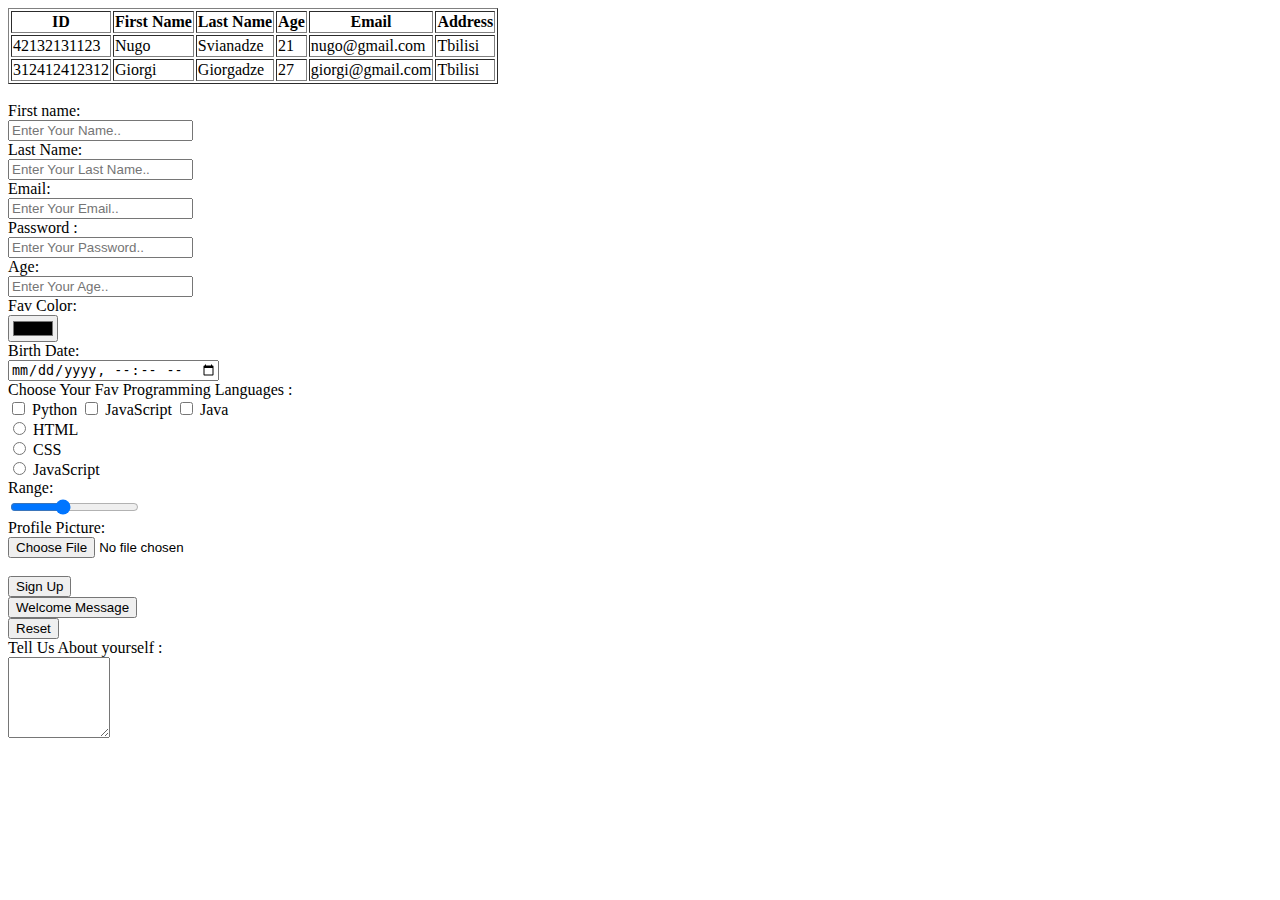
<file: forms/index.html>
<!DOCTYPE html>
<html lang="en">
<head>
    <meta charset="UTF-8">
    <meta name="viewport" content="width=device-width, initial-scale=1.0">
    <title>Document</title>
</head>
<body>
    <table border="1">
        <thead>
            <tr>
                <th>ID</th>
                <th>First Name</th>
                <th>Last Name</th>
                <th>Age</th>
                <th>Email</th>
                <th>Address</th>
            </tr>
        </thead>
        <tbody>
            <tr>
                <td>42132131123</td>
                <td>Nugo</td>
                <td>Svianadze</td>
                <td>21</td>
                <td>nugo@gmail.com</td>
                <td>Tbilisi</td>
            </tr>
            <tr>
                <td>312412412312</td>
                <td>Giorgi</td>
                <td>Giorgadze</td>
                <td>27</td>
                <td>giorgi@gmail.com</td>
                <td>Tbilisi</td>
            </tr>
        </tbody>
    </table>
    <br>
    <form action="#" method="post">
        <label for="fname">First name:</label><br>
        <input type="text" id="fname" name="first_name"
        placeholder="Enter Your Name..">
        <br>
        <label>
            Last Name: <br>
            <input type="text" name="last_name"
            placeholder="Enter Your Last Name..">
        </label>
        <br>
        <label>
            Email: <br>
            <input type="email" name="email" placeholder="Enter Your Email..">
        </label>
        <br>
        <label>
            Password : <br>
            <input type="password" name="password" placeholder="Enter Your Password..">
        </label>
        <br>
        <label>
            Age: <br>
            <input type="number" name="age" id="age" placeholder="Enter Your Age..">
        </label>
        <br>
        <label>
            Fav Color: <br>
            <input type="color" name="fav_color" id="">
        </label>
        <br>
        <label>
            Birth Date: <br>
            <input type="datetime-local" name="birth_date" id="">
        </label>
        <br>
        Choose Your Fav Programming Languages : <br>
        <label>
            <input type="checkbox" name="programming_language" id="" value="Python">
            Python
        </label>
        <label>
            <input type="checkbox" name="programming_language" id="" value="JavaScript">
            JavaScript
        </label>
        <label>
            <input type="checkbox" name="programming_language" id="" value="Java">
            Java
        </label>
        <br>

        <input type="radio" id="html" 
        name="fav_language" value="HTML">
        <label for="html">HTML</label><br>
        <input type="radio" id="css" 
        name="fav_language" value="CSS">
        <label for="css">CSS</label><br>
        <input type="radio" id="javascript" 
        name="fav_language" value="JavaScript">
        <label for="javascript">JavaScript</label>
        <br>
        <label>
            Range: <br>
            <input type="range" name="range" id="range"
             min="0" max="100" value="45" step="20">
        </label>
        <br>
        <label>
            Profile Picture: <br>
            <input type="file" name="" id="">
        </label>
        <br>
        <input type="hidden" name="secret_value" value="89123812gybsadvgasvdghasvgsah">
        <br>
        <input type="submit" value="Sign Up">
        <br>
        <input type="button" value="Welcome Message" onclick="alert('Hello User');">
        <br>
        <input type="reset">

        <br>
        <label>
            Tell Us About yourself : <br>
            <textarea name="about_me" id="about_me" rows="5" cols="10"></textarea>
        </label>
    </form>
</body>
</html>
</file>
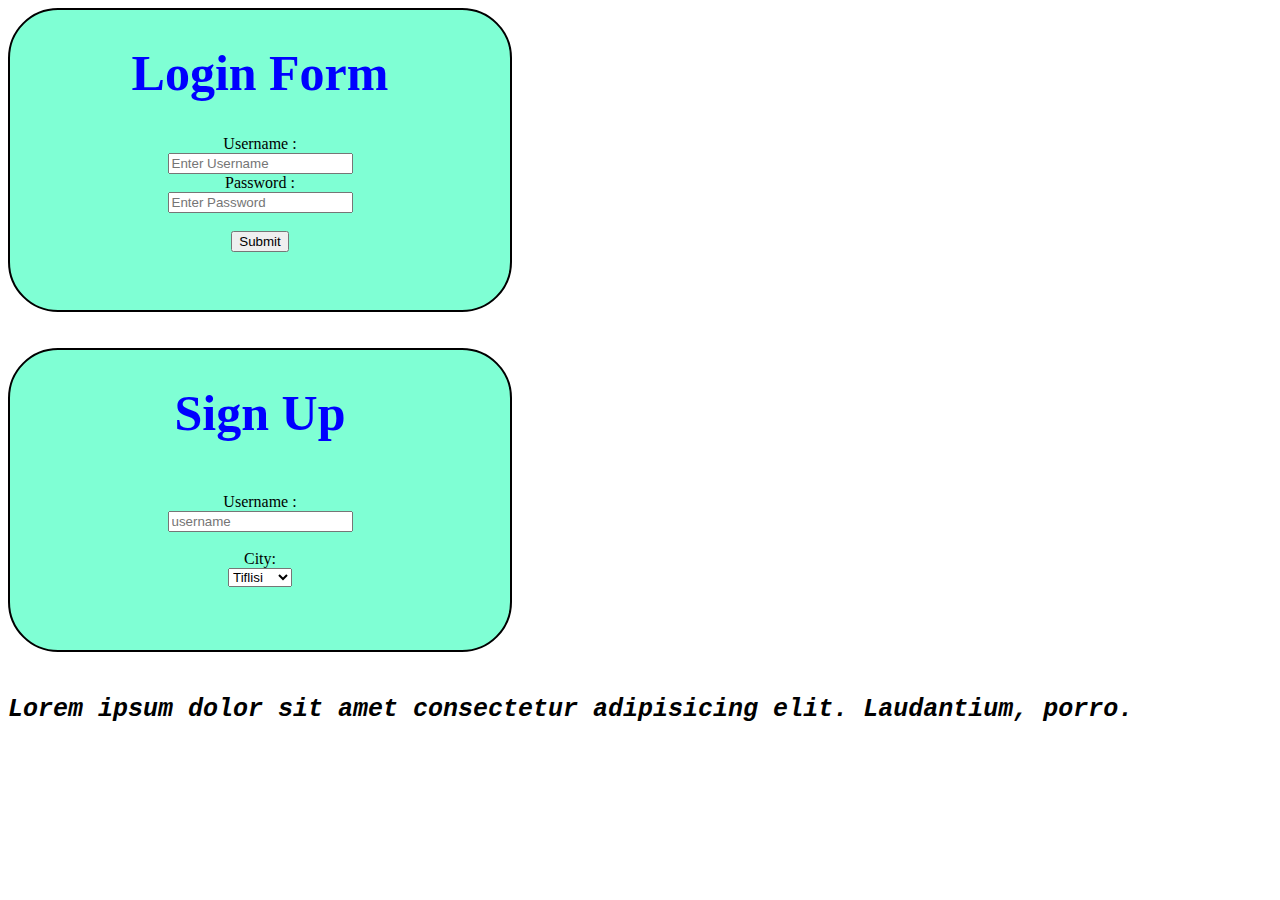
<file: forms/index_3.html>
<!DOCTYPE html>
<html lang="en">
<head>
    <meta charset="UTF-8">
    <meta name="viewport" content="width=device-width, initial-scale=1.0">
    <title>Document</title>
    <link rel="stylesheet" href="css/style.css">
</head>
<body>
    <form action="#" method="post">
        <h1 class="headers-tag">Login Form</h1>
        <label>
            Username :<br>
            <input type="text" name="username"
            placeholder="Enter Username">
        </label>
        <br>
        <label for="password">Password : <br></label>
            <input type="password" id="password"
            name="password" placeholder="Enter Password"> 
        <br>
        <br>    
        <input type="submit">
    </form>
    <br>
    <br>
    <form action="#">
        <h1 class="headers-tag">Sign Up</h1>
        <br>
        <label>
            Username : <br>
            <input type="text" name="username" placeholder="username">

        </label>
        <br>
        <br>
        <label>
            City: <br>
            <select name="city">
                <option value="Tbilisi">Tiflisi</option>
                <option value="Gori">Gori</option>
                <option value="Batumi">Batumi</option>
              </select>
        </label>
    </form>
    <br>
    <p>Lorem ipsum dolor sit amet consectetur 
        adipisicing elit. Laudantium, porro.</p>
</body>
</html>
</file>
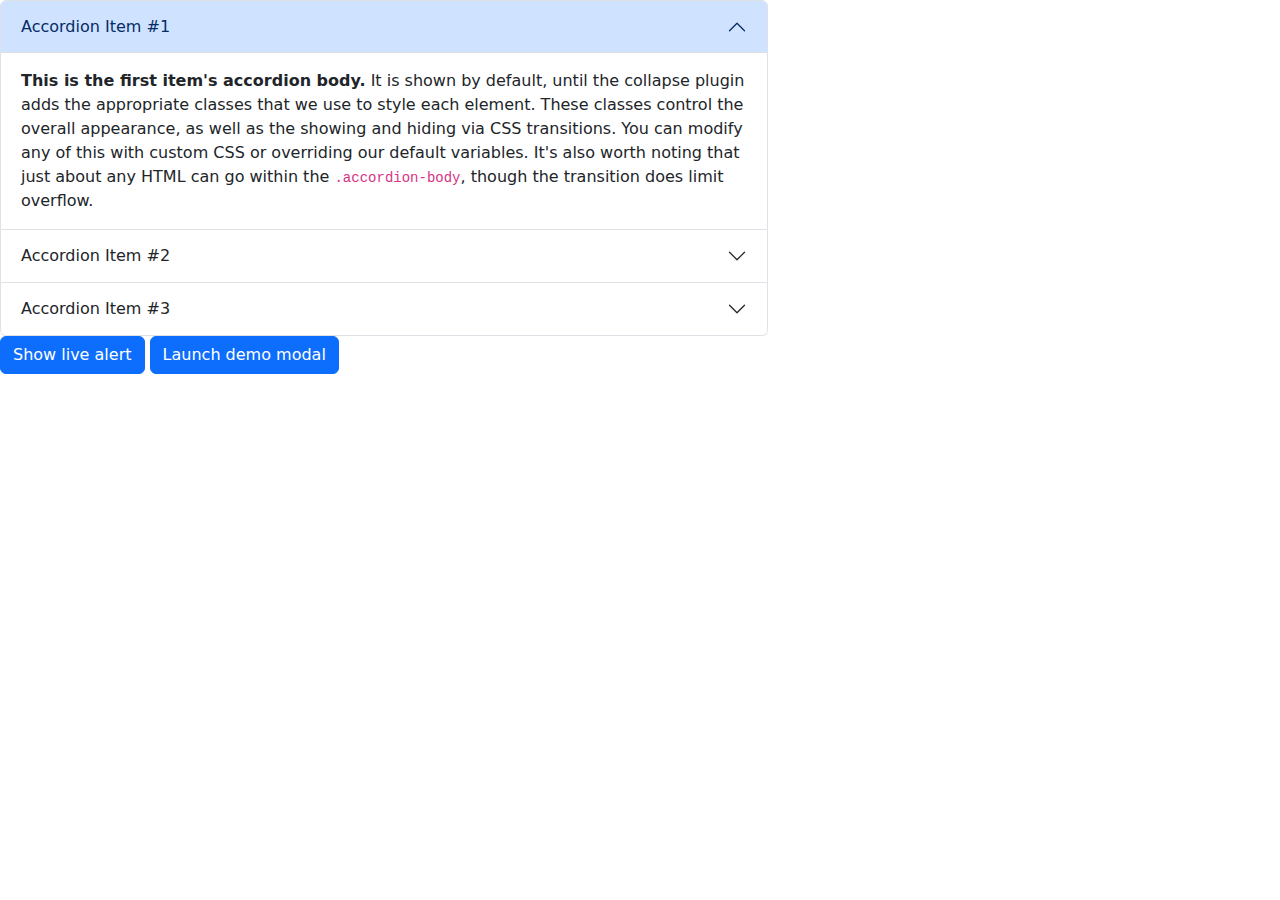
<file: styled/bootstrap.html>
<!DOCTYPE html>
<html lang="en">
<head>
    <meta charset="UTF-8">
    <meta name="viewport" content="width=device-width, initial-scale=1.0">
    <title>Document</title>
    <link href="https://cdn.jsdelivr.net/npm/bootstrap@5.3.3/dist/css/bootstrap.min.css" 
    rel="stylesheet" integrity="sha384-QWTKZyjpPEjISv5WaRU9OFeRpok6YctnYmDr5pNlyT2bRjXh0JMhjY6hW+ALEwIH" crossorigin="anonymous">
    <link rel="stylesheet" href="styles.css">
</head>
<body>
    <div class="accordion my-accordion" id="accordionExample">
        <div class="accordion-item">
          <h2 class="accordion-header">
            <button class="accordion-button" type="button" data-bs-toggle="collapse" data-bs-target="#collapseOne" aria-expanded="true" aria-controls="collapseOne">
              Accordion Item #1
            </button>
          </h2>
          <div id="collapseOne" class="accordion-collapse collapse show" data-bs-parent="#accordionExample">
            <div class="accordion-body">
              <strong>This is the first item's accordion body.</strong> It is shown by default, until the collapse plugin adds the appropriate classes that we use to style each element. These classes control the overall appearance, as well as the showing and hiding via CSS transitions. You can modify any of this with custom CSS or overriding our default variables. It's also worth noting that just about any HTML can go within the <code>.accordion-body</code>, though the transition does limit overflow.
            </div>
          </div>
        </div>
        <div class="accordion-item">
          <h2 class="accordion-header">
            <button class="accordion-button collapsed" type="button" data-bs-toggle="collapse" data-bs-target="#collapseTwo" aria-expanded="false" aria-controls="collapseTwo">
              Accordion Item #2
            </button>
          </h2>
          <div id="collapseTwo" class="accordion-collapse collapse" data-bs-parent="#accordionExample">
            <div class="accordion-body">
              <strong>This is the second item's accordion body.</strong> It is hidden by default, until the collapse plugin adds the appropriate classes that we use to style each element. These classes control the overall appearance, as well as the showing and hiding via CSS transitions. You can modify any of this with custom CSS or overriding our default variables. It's also worth noting that just about any HTML can go within the <code>.accordion-body</code>, though the transition does limit overflow.
            </div>
          </div>
        </div>
        <div class="accordion-item">
          <h2 class="accordion-header">
            <button class="accordion-button collapsed" type="button" data-bs-toggle="collapse" data-bs-target="#collapseThree" aria-expanded="false" aria-controls="collapseThree">
              Accordion Item #3
            </button>
          </h2>
          <div id="collapseThree" class="accordion-collapse collapse" data-bs-parent="#accordionExample">
            <div class="accordion-body">
              <strong>This is the third item's accordion body.</strong> It is hidden by default, until the collapse plugin adds the appropriate classes that we use to style each element. These classes control the overall appearance, as well as the showing and hiding via CSS transitions. You can modify any of this with custom CSS or overriding our default variables. It's also worth noting that just about any HTML can go within the <code>.accordion-body</code>, though the transition does limit overflow.
            </div>
          </div>
        </div>
      </div>
      <!-- <div class="alert alert-primary" role="alert">
        A simple primary alert—check it out!
      </div> -->
      <div id="liveAlertPlaceholder"></div>
        <button type="button" class="btn btn-primary" id="liveAlertBtn">Show live alert</button>

        <button type="button" class="btn btn-primary" data-bs-toggle="modal" data-bs-target="#exampleModal">
          Launch demo modal
        </button>
        
        <!-- Modal -->
        <div class="modal fade" id="exampleModal" tabindex="-1" aria-labelledby="exampleModalLabel" aria-hidden="true">
          <div class="modal-dialog">
            <div class="modal-content">
              <div class="modal-header">
                <h1 class="modal-title fs-5" id="exampleModalLabel">Modal title</h1>
                <button type="button" class="btn-close" data-bs-dismiss="modal" aria-label="Close"></button>
              </div>
              <div class="modal-body">
                ...
              </div>
              <div class="modal-footer">
                <button type="button" class="btn btn-secondary" data-bs-dismiss="modal">Close</button>
                <button type="button" class="btn btn-primary">Save changes</button>
              </div>
            </div>
          </div>
        </div>







        <script src="https://cdn.jsdelivr.net/npm/bootstrap@5.3.3/dist/js/bootstrap.bundle.min.js" integrity="sha384-YvpcrYf0tY3lHB60NNkmXc5s9fDVZLESaAA55NDzOxhy9GkcIdslK1eN7N6jIeHz" crossorigin="anonymous"></script>

        <script src="https://cdn.jsdelivr.net/npm/@popperjs/core@2.11.8/dist/umd/popper.min.js" integrity="sha384-I7E8VVD/ismYTF4hNIPjVp/Zjvgyol6VFvRkX/vR+Vc4jQkC+hVqc2pM8ODewa9r" crossorigin="anonymous"></script>
<script src="https://cdn.jsdelivr.net/npm/bootstrap@5.3.3/dist/js/bootstrap.min.js" integrity="sha384-0pUGZvbkm6XF6gxjEnlmuGrJXVbNuzT9qBBavbLwCsOGabYfZo0T0to5eqruptLy" crossorigin="anonymous"></script>

<script>
    const alertPlaceholder = document.getElementById('liveAlertPlaceholder')
const appendAlert = (message, type) => {
  const wrapper = document.createElement('div')
  wrapper.innerHTML = [
    `<div class="alert alert-${type} alert-dismissible" role="alert">`,
    `   <div>${message}</div>`,
    '   <button type="button" class="btn-close" data-bs-dismiss="alert" aria-label="Close"></button>',
    '</div>'
  ].join('')

  alertPlaceholder.append(wrapper)
}

const alertTrigger = document.getElementById('liveAlertBtn')
if (alertTrigger) {
  alertTrigger.addEventListener('click', () => {
    appendAlert('Nice, you triggered this alert message!', 'success')
  })
}
</script>
</body>
</html>
</file>
<file: forms/css/style.css>
/* #login-form-header {
    font-size: 50px;
    color:red;
} */

.headers-tag {
    font-size: 50px;
    color: blue;
}
p {
    font-size: 25px;
    font-family: 'Courier New', Courier, monospace;
    font-weight: 900;
    font-style: italic;
}
h1 {
    text-align: center;
}
form {
    background-color: aquamarine;
    text-align: center;
    border: 2px solid black;
    border-radius: 50px;
    height: 300px;
    width: 500px;
}
</file>
<file: styled/styles.css>
.my-accordion {
    width: 60%;
}
</file>
